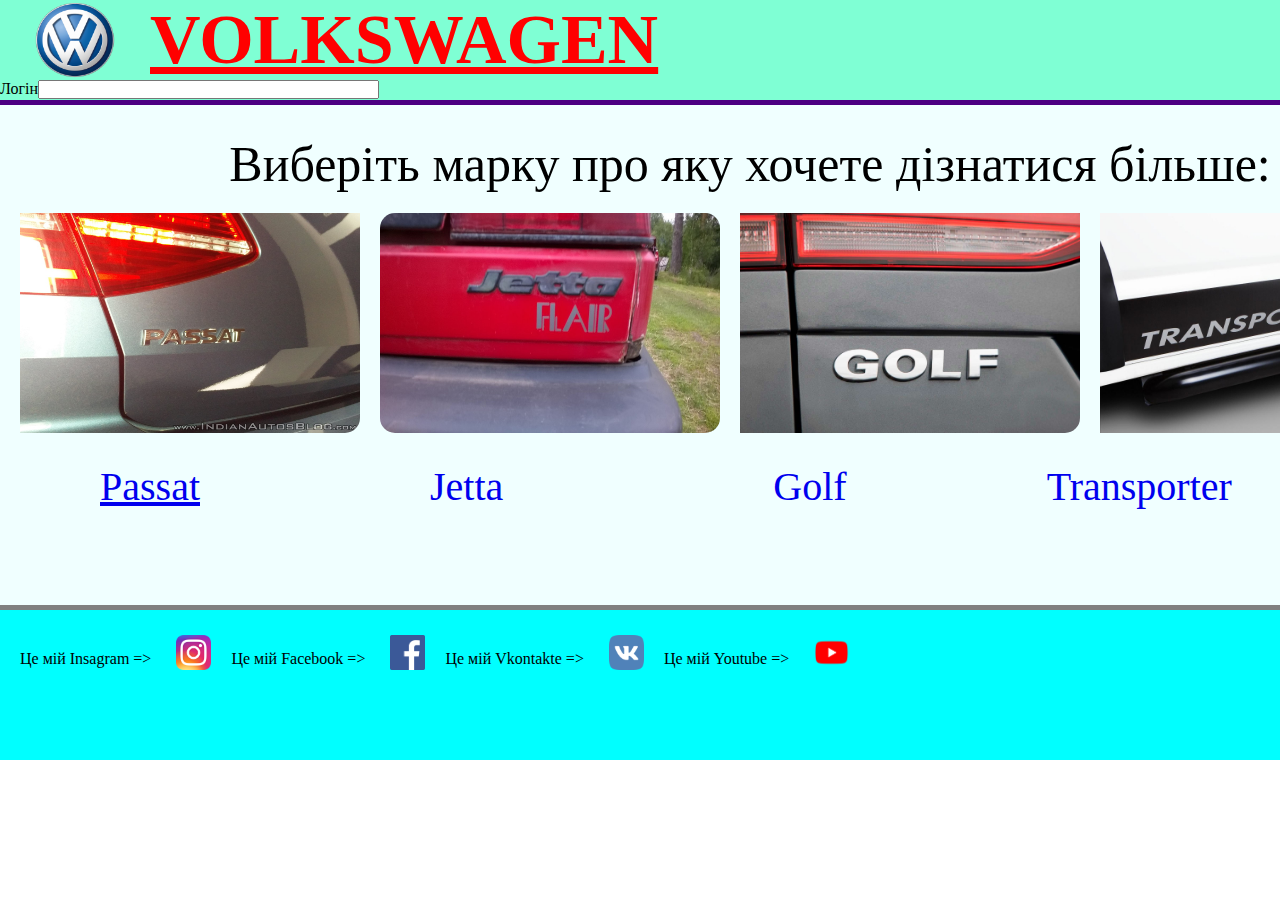
<file: index.html>
<!DOCTYPE html>
<html>
<head>
 <meta http-equiv="Content-Type" content="text/html; charset=UTF-8"/>
 <meta name="description" content="This site is example of auto models"/>
 <link href="css/style.css" rel="stylesheet" type="text/css"/>
 <link rel="shortcut icon" href="img/favicon.ico"type="image/x-icon">
 <title>Volkswagen</title>
</head>
<body>
   <div class="header">
   <header> 
   </header>
    <p id="volkswagen">
		<a href="index.html">
			<img src="img/volkswagen.png" width="150px" height="80px"/>
			VOLKSWAGEN
		</a>
	</p>
	 <form>
	  <p>Логін<input type="text" size="40"/></p>
	 </form>
   </div>
   <div class="startpage">
     <p id="title">Виберіть марку про яку хочете дізнатися більше:</p>
     <a href="passat.html"><img id="photo1" src="img/passat.jpg"/></a>
	 <a href="jetta.html"><img id="photo2" src="img/jetta.jpg"/></a>
	 <a href="golf.html"><img id="photo3" src="img/golf.jpg"/></a>
	 <a href="transporter.html"><img id="photo4" src="img/transporter.jpg"/></a>
	 <br><br><br><br><br><br><br><br><br><br><br><br><br><br><br>
	 <a href="passat.html" id="subscribe1">Passat</a>
	 <a href="jetta.html"><p id="subscribe2">Jetta</p></a>
	 <a href="golf.html"><p id="subscribe3">Golf</p></a>
	 <a href="transporter.html"><p id="subscribe4">Transporter</p></a>
   </div>
   <div class="footer">
	 <p id="instawords">Це мій Insagram =></p>
	 <a href="https://www.instagram.com/roman_dyakiv" target="_blank" title="Roman_Diakiv"><img id="instaphoto"src="img/instagram.png"/></a>
	 <p id="facebookwords">Це мій Facebook =></p>
	 <a href="https://www.facebook.com/rroman.diakiv" target="_blank" title="Roman_Diakiv"><img id="facebookphoto"src="img/facebook.png"/></a>
	 <p id="vkontaktewords">Це мій Vkontakte =></p>
	 <a href="https://vk.com/roman_dyakiw" target="_blank" title="Roman_Diakiv"><img id="vkontaktephoto"src="img/vkontakte.png"/></a>
	 <p id="youtubewords">Це мій Youtube =></p>
	 <a href="https://www.youtube.com/channel/UCgwlJRekCJViFVapfPlVHXw/featured?view_as=subscriber" target="_blank" title="RecordTV"><img id="youtubephoto"src="img/youtube.png"/></a>
   </div>
</body>
</html>
</file>
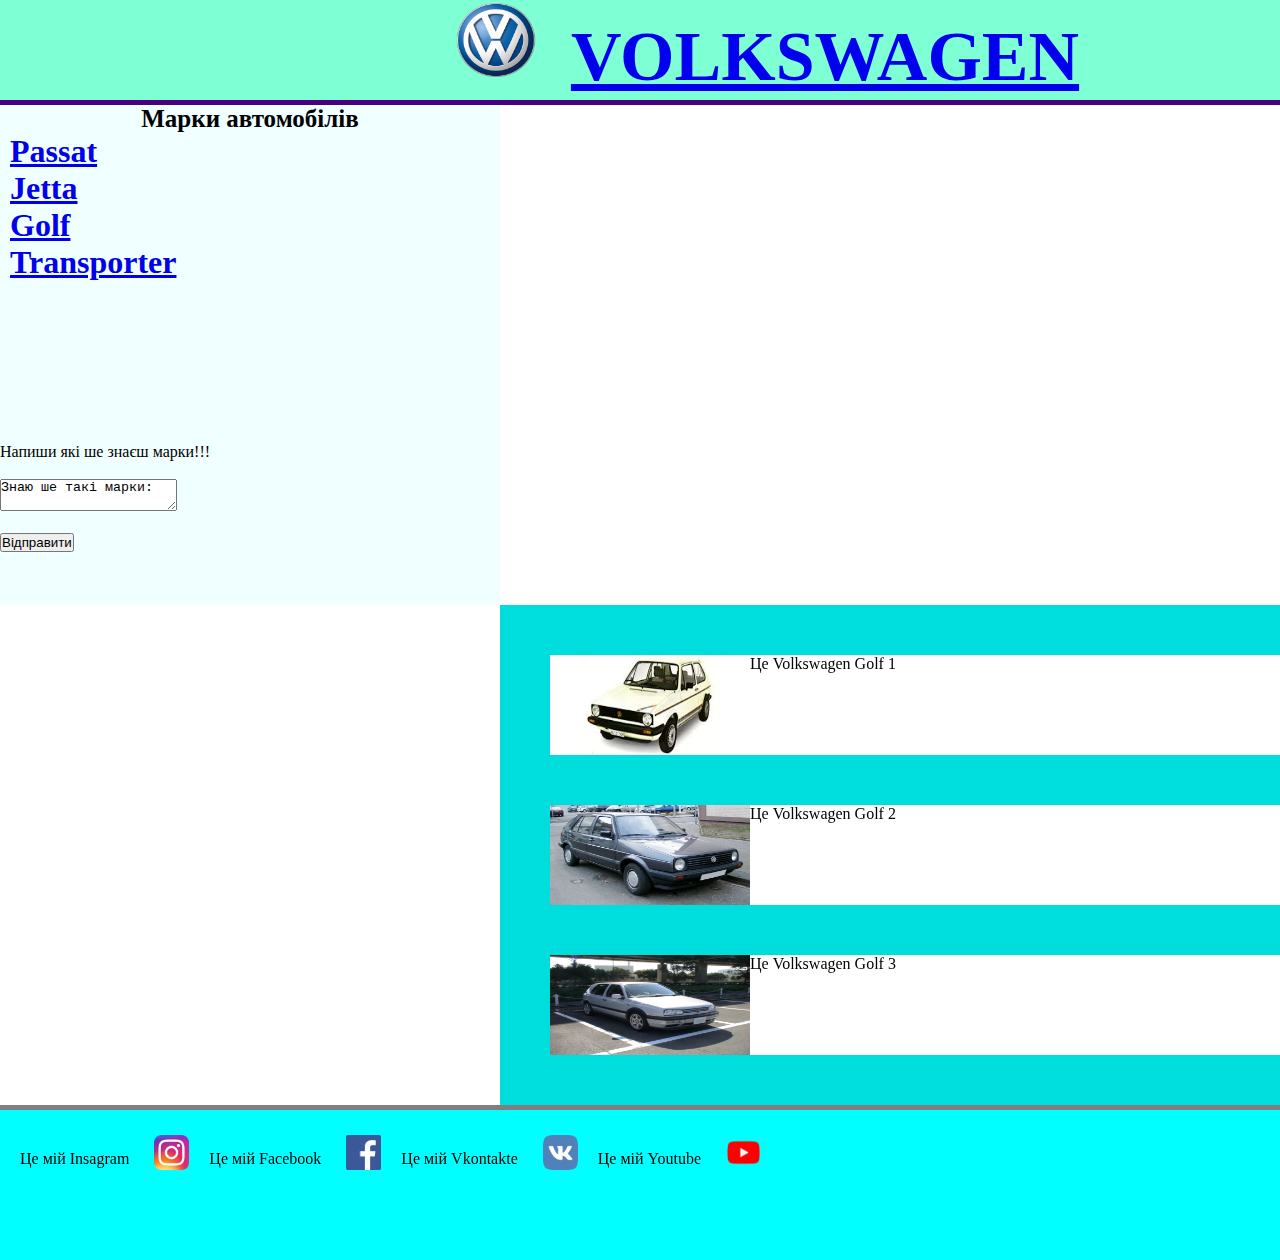
<file: golf.html>
<!DOCTYPE html>
<html>
<head>
 <meta http-equiv="Content-Type" content="text/html; charset=UTF-8"/>
 <meta name="description" content="This site is example of auto models"/>
 <link href="css/golf.css" rel="stylesheet" type="text/css"/>
 <link rel="shortcut icon" href="img/favicon.ico"type="image/x-icon">
 <title>Volkswagen</title>
</head>
<body>
   <div class="header"><p><a href="index.html"><img src="img/volkswagen.png" width="150px" height="80px"/>VOLKSWAGEN</a></p></div>
   <div class="sidebar">
	 <p id="word1">Марки автомобілів</p>
	 <ul>
        <li><a href="passat.html"><h1>Passat</h1></a></li>
		<li><a href="jetta.html"><h1>Jetta</h1></a></li>
		<li><a href="golf.html"><h1>Golf</h1></a></li>
		<li><a href="transporter.html"><h1>Transporter</h1></a></li>
	 </ul>
	 <br><br><br><br><br><br><br><br><br>
	 <p>Напиши які ше знаєш марки!!!</p><br>
	 <textarea>Знаю ше такі марки:</textarea><br><br>
	 <button>Відправити</button>
   </div>
   <div class="content"> 
    <div class="block1">
	 <img src="img/golf/vwg1.jpg" width="200px" height="100px" alt="VW Golf 1" title="VW Golf 1"/>
	 <p>Це Volkswagen Golf 1</p>
	</div>
	<div class="block2">
	 <img src="img/golf/vwg2.jpg" width="200px" height="100px" alt="VW Golf 2" title="VW Golf 2"/>  
	 <p>Це Volkswagen Golf  2</p>
	</div>
	<div class="block3">
	 <img src="img/golf/vwg3.jpg" width="200px" height="100px" alt="VW Golf 3" title="VW Golf 3"/>
	 <p>Це Volkswagen Golf 3</p>
	</div>
	<div class="block4">
	 <img src="img/golf/vwg4.jpg" width="200px" height="100px" alt="VW Golf 4" title="VW Golf 4"/>
	 <p>Це Volkswagen Golf 4</p>
	</div>
	<div class="block5">
	 <img src="img/golf/vwg5.jpg" width="200px" height="100px" alt="VW Golf 5" title="VW Golf 5"/>
	 <p>Це Volkswagen Golf 5</p>
	</div>
	<div class="block6">
	 <img src="img/golf/vwg6.jpg" width="200px" height="100px" alt="VW Golf 6" title="VW Golf 6"/>
	 <p>Це Volkswagen Golf 6</p>
	</div>
	<div class="block7">
	 <img src="img/golf/vwg7.jpg" width="200px" height="100px" alt="VW Golf 7" title="VW Golf 7"/>
	 <p>Це Volkswagen Golf 7</p>
	</div>
	<div class="block8">
	 <img src="img/golf/vwg8.jpg" width="200px" height="100px" alt="VW Golf 8" title="VW Golf 8"/>
	 <p>Це Volkswagen Golf 8</p>
	</div>
	<div class="block9">
	 <img src="img/golf/vwg9.jpg" width="200px" height="100px" alt="VW Golf 9" title="VW Golf 9"/>
	 <p>Це Volkswagen Golf 9</p>
	</div>
   </div>
   <div class="footer">
	 <p id="instawords">Це мій Insagram</p>
	 <a href="https://www.instagram.com/roman_dyakiv" target="_blank" title="Roman_Diakiv"><img id="instaphoto"src="img/instagram.png"/></a>
	 <p id="facebookwords">Це мій Facebook</p>
	 <a href="https://www.facebook.com/rroman.diakiv" target="_blank" title="Roman_Diakiv"><img id="facebookphoto"src="img/facebook.png"/></a>
	 <p id="vkontaktewords">Це мій Vkontakte</p>
	 <a href="https://vk.com/roman_dyakiw" target="_blank" title="Roman_Diakiv"><img id="vkontaktephoto"src="img/vkontakte.png"/></a>
	 <p id="youtubewords">Це мій Youtube</p>
	 <a href="https://www.youtube.com/channel/UCgwlJRekCJViFVapfPlVHXw/featured?view_as=subscriber" target="_blank" title="RecordTV"><img id="youtubephoto"src="img/youtube.png"/></a>
   </div>
</body>
</html>
</file>
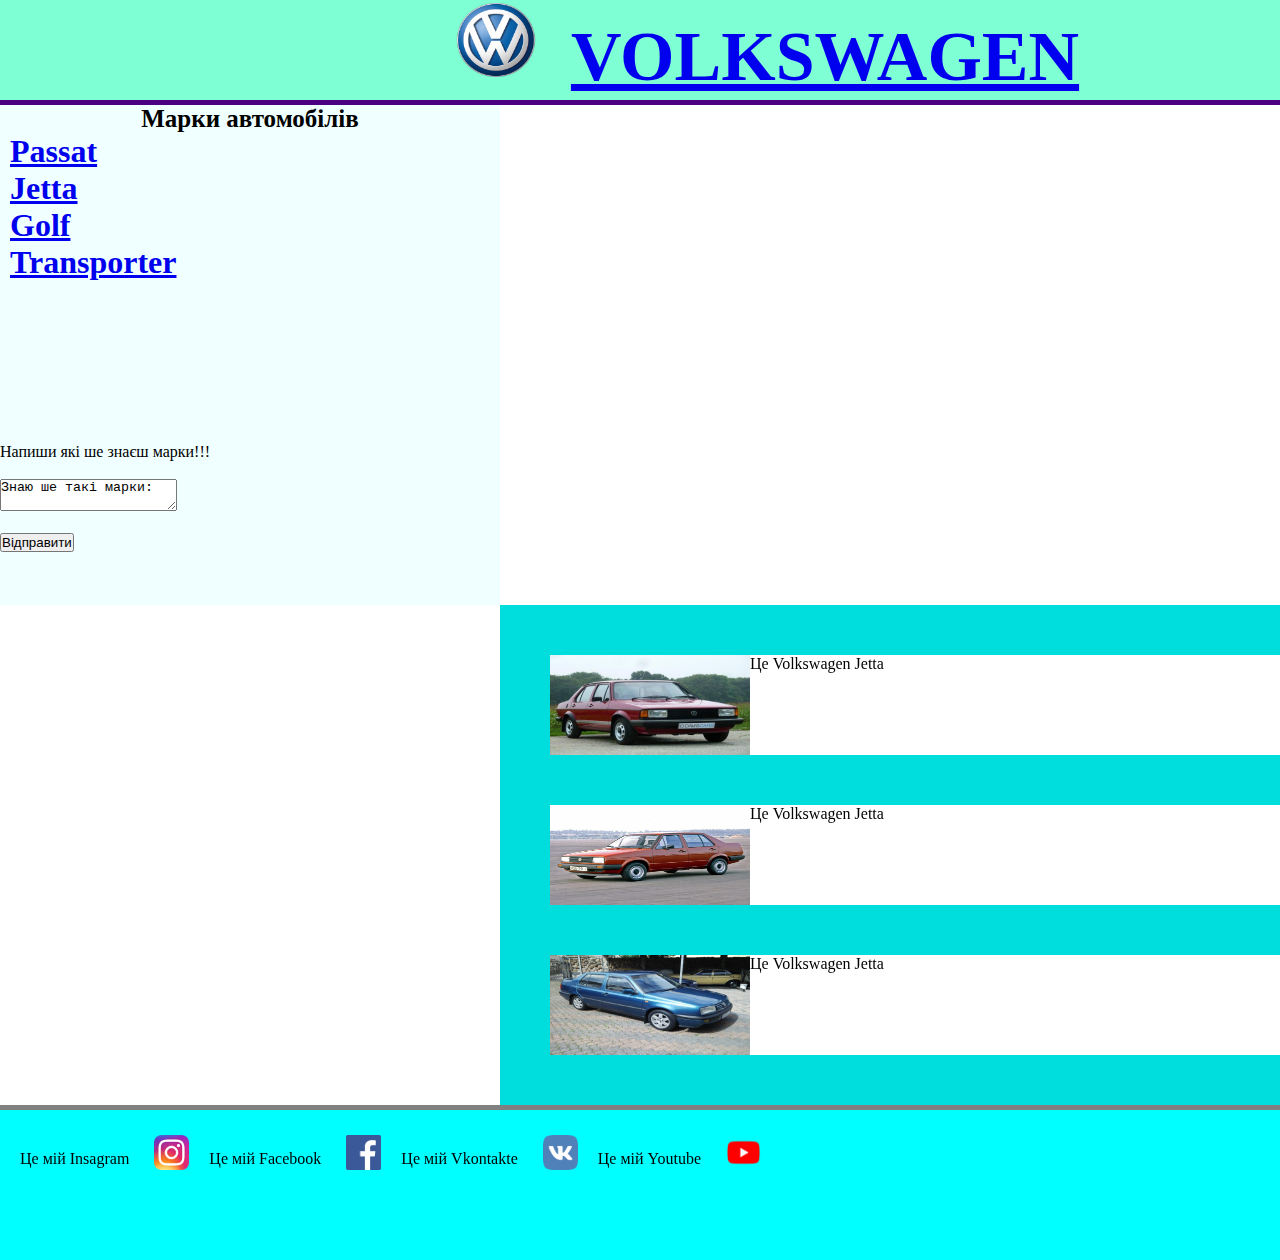
<file: jetta.html>
<!DOCTYPE html>
<html>
<head>
 <meta http-equiv="Content-Type" content="text/html; charset=UTF-8"/>
 <meta name="description" content="This site is example of auto models"/>
 <link href="css/jetta.css" rel="stylesheet" type="text/css"/>
 <link rel="shortcut icon" href="img/favicon.ico"type="image/x-icon">
 <title>Volkswagen</title>
</head>
<body>
   <div class="header"><p><a href="index.html"><img src="img/volkswagen.png" width="150px" height="80px"/>VOLKSWAGEN</a></p></div>
   <div class="sidebar">
	 <p id="word1">Марки автомобілів</p>
	 <ul>
        <li><a href="passat.html"><h1>Passat</h1></a></li>
		<li><a href="jetta.html"><h1>Jetta</h1></a></li>
		<li><a href="golf.html"><h1>Golf</h1></a></li>
		<li><a href="transporter.html"><h1>Transporter</h1></a></li>
	 </ul>
	 <br><br><br><br><br><br><br><br><br>
	 <p>Напиши які ше знаєш марки!!!</p><br>
	 <textarea>Знаю ше такі марки:</textarea><br><br>
	 <button>Відправити</button>
   </div>
   <div class="content"> 
    <div class="block1">
	 <img src="img/jetta/vwj1.jpg" width="200px" height="100px" alt="VW Jetta" title="VW Jetta"/>
	 <p>Це Volkswagen Jetta</p>
	</div>
	<div class="block2">
	 <img src="img/jetta/vwj2.jpg" width="200px" height="100px" alt="VW Jetta" title="VW Jetta"/>  
	 <p>Це Volkswagen Jetta</p>
	</div>
	<div class="block3">
	 <img src="img/jetta/vwj3.jpg" width="200px" height="100px" alt="VW Jetta" title="VW Jetta"/>
	 <p>Це Volkswagen Jetta</p>
	</div>
	<div class="block4">
	 <img src="img/jetta/vwj4.jpg" width="200px" height="100px" alt="VW Jetta" title="VW Jetta"/>
	 <p>Це Volkswagen Jetta</p>
	</div>
	<div class="block5">
	 <img src="img/jetta/vwj5.jpg" width="200px" height="100px" alt="VW Jetta" title="VW Jetta"/>
	 <p>Це Volkswagen Jetta</p>
	</div>
	<div class="block6">
	 <img src="img/jetta/vwj6.jpg" width="200px" height="100px" alt="VW Jetta" title="VW Jetta"/>
	 <p>Це Volkswagen Jetta</p>
	</div>
   </div>
   <div class="footer">
	 <p id="instawords">Це мій Insagram</p>
	 <a href="https://www.instagram.com/roman_dyakiv" target="_blank" title="Roman_Diakiv"><img id="instaphoto"src="img/instagram.png"/></a>
	 <p id="facebookwords">Це мій Facebook</p>
	 <a href="https://www.facebook.com/rroman.diakiv" target="_blank" title="Roman_Diakiv"><img id="facebookphoto"src="img/facebook.png"/></a>
	 <p id="vkontaktewords">Це мій Vkontakte</p>
	 <a href="https://vk.com/roman_dyakiw" target="_blank" title="Roman_Diakiv"><img id="vkontaktephoto"src="img/vkontakte.png"/></a>
	 <p id="youtubewords">Це мій Youtube</p>
	 <a href="https://www.youtube.com/channel/UCgwlJRekCJViFVapfPlVHXw/featured?view_as=subscriber" target="_blank" title="RecordTV"><img id="youtubephoto"src="img/youtube.png"/></a>
   </div>
</body>
</html>
</file>
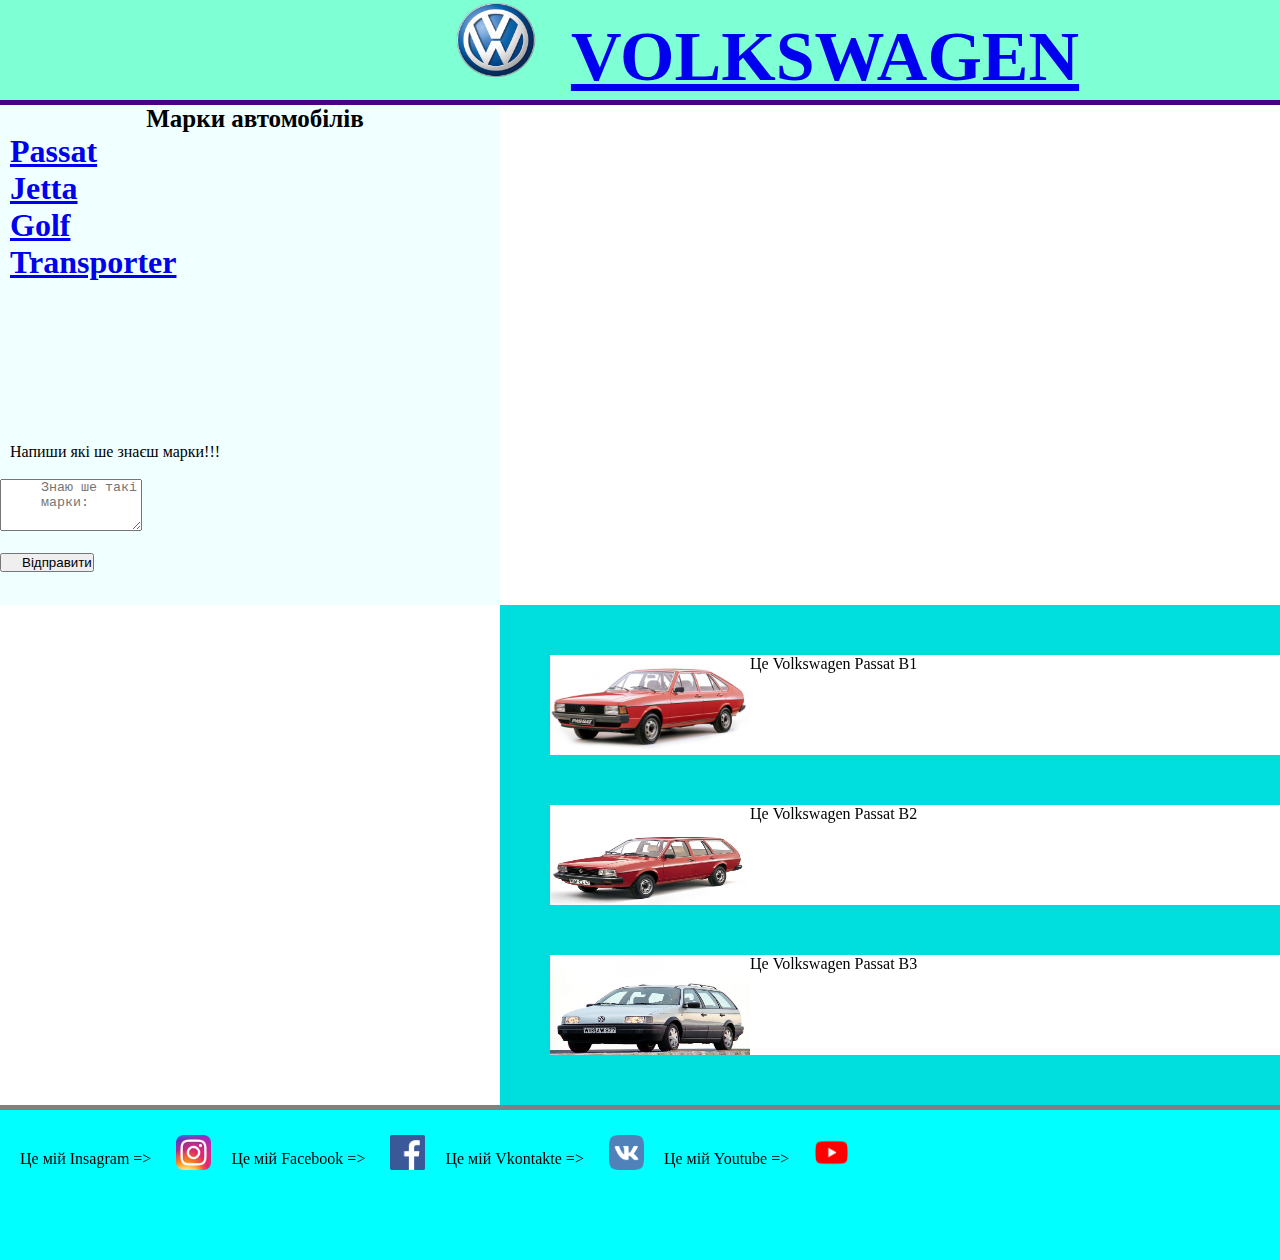
<file: passat.html>
<!DOCTYPE html>
<html>
<head>
 <meta http-equiv="Content-Type" content="text/html; charset=UTF-8"/>
 <meta name="description" content="This site is example of auto models"/>
 <link href="css/passat.css" rel="stylesheet" type="text/css"/>
 <link rel="shortcut icon" href="img/favicon.ico"type="image/x-icon">
 <title>Volkswagen</title>
</head>
<body>
   <div class="header"><p><a href="index.html"><img src="img/volkswagen.png" width="150px" height="80px"/>VOLKSWAGEN</a></p></div>
   <div class="sidebar">
	 <p id="word1">Марки автомобілів</p>
	 <ul>
        <li><a href="passat.html"><h1>Passat</h1></a></li>
		<li><a href="jetta.html"><h1>Jetta</h1></a></li>
		<li><a href="golf.html"><h1>Golf</h1></a></li>
		<li><a href="transporter.html"><h1>Transporter</h1></a></li>
	 </ul>
	 <br><br><br><br><br><br><br><br><br>
	 <p>Напиши які ше знаєш марки!!!</p><br>
	 <textarea placeholder="Знаю ше такі марки:"></textarea><br><br>
	 <button>Відправити</button>
   </div>
   <div class="content"> 
    <div class="block1">
	 <img src="img/passat/vwb1.jpg" width="200px" height="100px" alt="VW Passat B1" title="VW Passat B1"/>
	 <p>Це Volkswagen Passat B1</p>
	</div>
	<div class="block2">
	 <img src="img/passat/vwb2.jpg" width="200px" height="100px" alt="VW Passat B2" title="VW Passat B2"/>  
	 <p>Це Volkswagen Passat B2</p>
	</div>
	<div class="block3">
	 <img src="img/passat/vwb3.jpg" width="200px" height="100px" alt="VW Passat B3" title="VW Passat B3"/>
	 <p>Це Volkswagen Passat B3</p>
	</div>
	<div class="block4">
	 <img src="img/passat/vwb4.jpg" width="200px" height="100px" alt="VW Passat B4" title="VW Passat B4"/>
	 <p>Це Volkswagen Passat B4</p>
	</div>
	<div class="block5">
	 <img src="img/passat/vwb5.jpg" width="200px" height="100px" alt="VW Passat B5" title="VW Passat B5"/>
	 <p>Це Volkswagen Passat B5</p>
	</div>
	<div class="block6">
	 <img src="img/passat/vwb6.jpg" width="200px" height="100px" alt="VW Passat B6" title="VW Passat B6"/>
	 <p>Це Volkswagen Passat B6</p>
	</div>
	<div class="block7">
	 <img src="img/passat/vwb7.jpg" width="200px" height="100px" alt="VW Passat B7" title="VW Passat B7"/>
	 <p>Це Volkswagen Passat B7</p>
	</div>
	<div class="block8">
	 <img src="img/passat/vwb8.jpg" width="200px" height="100px" alt="VW Passat B8" title="VW Passat B8"/>
	 <p>Це Volkswagen Passat B8</p>
	</div>
	<div class="block9">
	 <img src="img/passat/vwb9.jpg" width="200px" height="100px" alt="VW Passat B8" title="VW Passat B9"/>
	 <p>Це Volkswagen Passat B9</p>
	</div>
   </div>
   <div class="footer">
	 <p id="instawords">Це мій Insagram =></p>
	 <a href="https://www.instagram.com/roman_dyakiv" target="_blank" title="Roman_Diakiv"><img id="instaphoto"src="img/instagram.png"/></a>
	 <p id="facebookwords">Це мій Facebook =></p>
	 <a href="https://www.facebook.com/rroman.diakiv" target="_blank" title="Roman_Diakiv"><img id="facebookphoto"src="img/facebook.png"/></a>
	 <p id="vkontaktewords">Це мій Vkontakte =></p>
	 <a href="https://vk.com/roman_dyakiw" target="_blank" title="Roman_Diakiv"><img id="vkontaktephoto"src="img/vkontakte.png"/></a>
	 <p id="youtubewords">Це мій Youtube =></p>
	 <a href="https://www.youtube.com/channel/UCgwlJRekCJViFVapfPlVHXw/featured?view_as=subscriber" target="_blank" title="RecordTV"><img id="youtubephoto"src="img/youtube.png"/></a>
   </div>
</body>
</html>
</file>
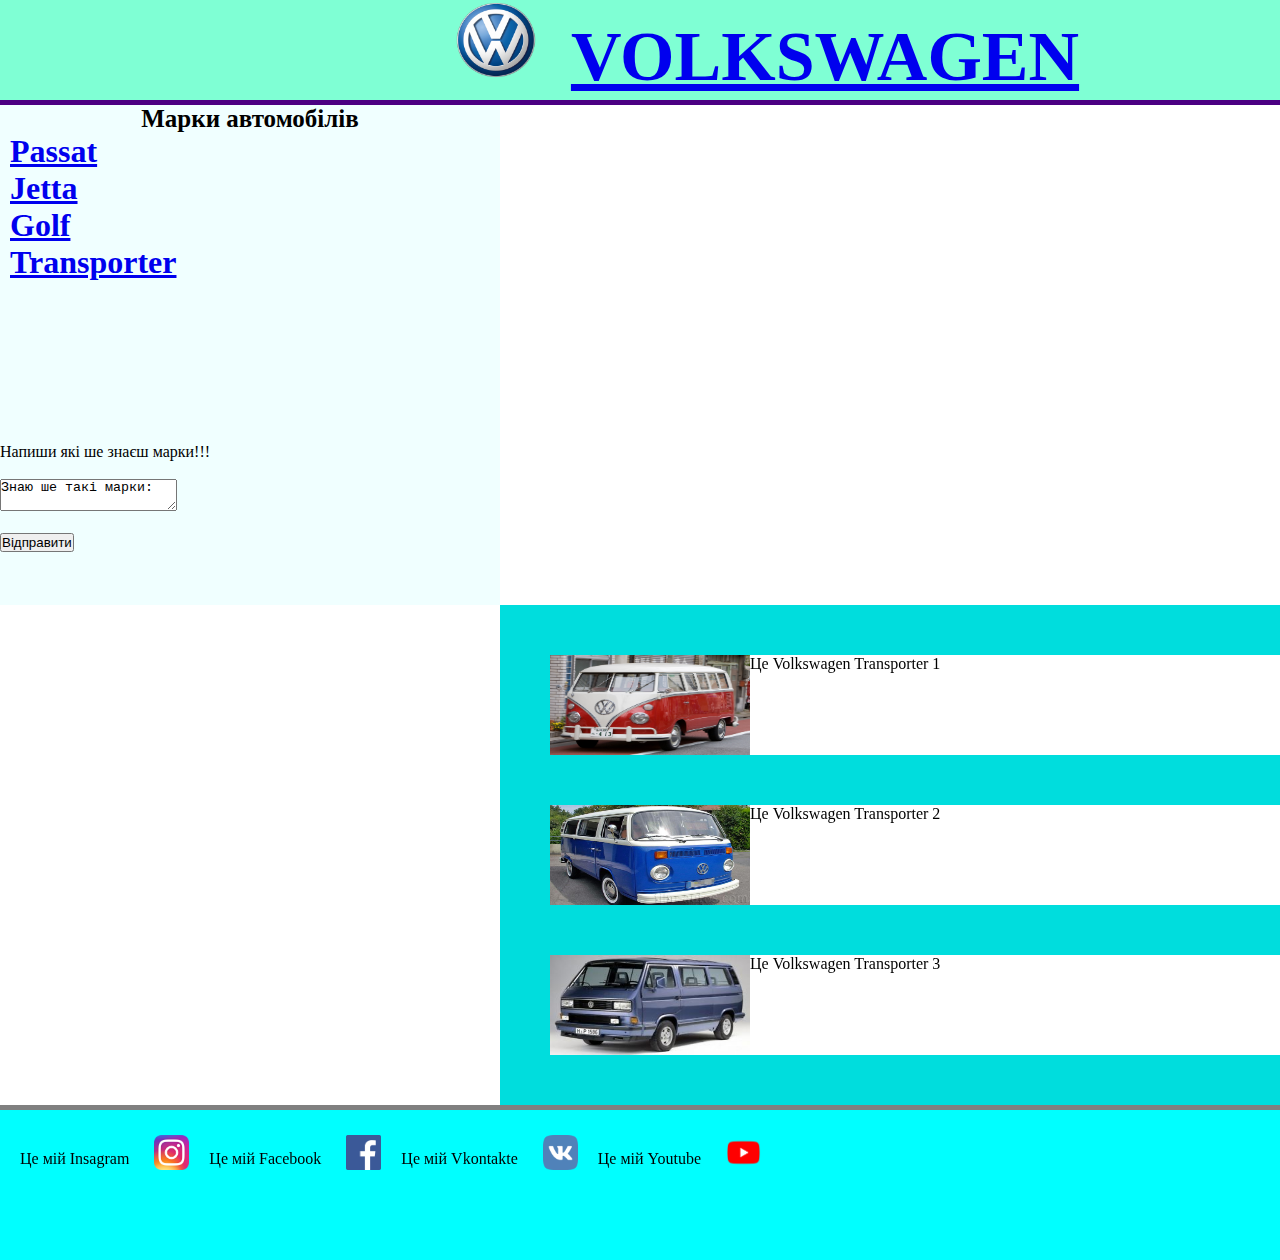
<file: transporter.html>
<!DOCTYPE html>
<html>
<head>
 <meta http-equiv="Content-Type" content="text/html; charset=UTF-8"/>
 <meta name="description" content="This site is example of auto models"/>
 <link href="css/transporter.css" rel="stylesheet" type="text/css"/>
 <link rel="shortcut icon" href="img/favicon.ico"type="image/x-icon">
 <title>Volkswagen</title>
</head>
<body>
   <div class="header"><p><a href="index.html"><img src="img/volkswagen.png" width="150px" height="80px"/>VOLKSWAGEN</a></p></div>
   <div class="sidebar">
	 <p id="word1">Марки автомобілів</p>
	 <ul>
        <li><a href="passat.html"><h1>Passat</h1></a></li>
		<li><a href="jetta.html"><h1>Jetta</h1></a></li>
		<li><a href="golf.html"><h1>Golf</h1></a></li>
		<li><a href="transporter.html"><h1>Transporter</h1></a></li>
	 </ul>
	 <br><br><br><br><br><br><br><br><br>
	 <p>Напиши які ше знаєш марки!!!</p><br>
	 <textarea>Знаю ше такі марки:</textarea><br><br>
	 <button>Відправити</button>
   </div>
   <div class="content"> 
    <div class="block1">
	 <img src="img/transporter/vwt1.jpg" width="200px" height="100px" alt="VW Transporter 1" title="VW Transporter 1"/>
	 <p>Це Volkswagen Transporter 1</p>
	</div>
	<div class="block2">
	 <img src="img/transporter/vwt2.jpg" width="200px" height="100px" alt="VW Transporter 2" title="VW Transporter 2"/>  
	 <p>Це Volkswagen Transporter 2</p>
	</div>
	<div class="block3">
	 <img src="img/transporter/vwt3.jpg" width="200px" height="100px" alt="VW Transporter 3" title="VW Transporter 3"/>
	 <p>Це Volkswagen Transporter 3</p>
	</div>
	<div class="block4">
	 <img src="img/transporter/vwt4.jpg" width="200px" height="100px" alt="VW Transporter 4" title="VW Transporter 4"/>
	 <p>Це Volkswagen Transporter 4</p>
	</div>
	<div class="block5">
	 <img src="img/transporter/vwt5.jpg" width="200px" height="100px" alt="VW Transporter 5" title="VW Transporter 5"/>
	 <p>Це Volkswagen Transporter 5</p>
	</div>
	<div class="block6">
	 <img src="img/transporter/vwt6.jpg" width="200px" height="100px" alt="VW Transporter 6" title="VW Transporter 6"/>
	 <p>Це Volkswagen Transporter 6</p>
	</div>
   </div>
   <div class="footer">
	 <p id="instawords">Це мій Insagram</p>
	 <a href="https://www.instagram.com/roman_dyakiv" target="_blank" title="Roman_Diakiv"><img id="instaphoto"src="img/instagram.png"/></a>
	 <p id="facebookwords">Це мій Facebook</p>
	 <a href="https://www.facebook.com/rroman.diakiv" target="_blank" title="Roman_Diakiv"><img id="facebookphoto"src="img/facebook.png"/></a>
	 <p id="vkontaktewords">Це мій Vkontakte</p>
	 <a href="https://vk.com/roman_dyakiw" target="_blank" title="Roman_Diakiv"><img id="vkontaktephoto"src="img/vkontakte.png"/></a>
	 <p id="youtubewords">Це мій Youtube</p>
	 <a href="https://www.youtube.com/channel/UCgwlJRekCJViFVapfPlVHXw/featured?view_as=subscriber" target="_blank" title="RecordTV"><img id="youtubephoto"src="img/youtube.png"/></a>
   </div>
</body>
</html>
</file>
<file: css/style.css>
*{
	padding: 0px;
	margin: 0px;
}
a:hover{
	color: red;
}
a:active{
	color: green;
}
.header{
	width: 1500px;
	height: 100px;
	background-color: aquamarine;
	border-bottom: 5px solid indigo;
}
.header img{
	float: left;
}
.header #volkswagen{
	color: indigo;
	font-weight: bold;
	font-size: 70px;
	font-family: Comic Sans MS;
	text-align: left;
}
.header form{
	float: left;
	padding-top: 
}
.startpage{
	width: 1500px;
	height: 500px;
	background-color: azure;
}
.startpage #title{
	padding-top: 30px;
	text-align: center;
	font-family: Impact;
	font-size: 50px;
}
.startpage #subscribe1{
	float: left;
	font-size:40px;
	font-family: Arial Black;
	padding-left: 100px;
}
.startpage #subscribe2{
	float: left;
	font-size:40px;
	font-family: Arial Black;
	padding-left: 230px;
}
.startpage #subscribe3{
	float: left;
	font-size:40px;
	font-family: Arial Black;
	padding-left: 270px;
}
.startpage #subscribe4{
	float: left;
	font-size:40px;
	font-family: Arial Black;
	padding-left: 200px;
}
.startpage #photo1{
	width: 340px;
	height: 220px;
	padding-left: 20px;
	padding-top: 20px;
	border-radius: 15px;
    float: left;	
}
.startpage #photo2{
	width: 340px;
	height: 220px;
	margin-left: 20px;
	margin-top: 20px;
	border-radius: 15px; 
	float: left;
}
.startpage #photo3{
	width: 340px;
	height: 220px;
	padding-left: 20px;
	padding-top: 20px;
	border-radius: 15px; 
	float: left;
}
.startpage #photo4{
	width: 340px;
	height: 220px;
	padding-left: 20px;
	padding-top: 20px;
	border-radius: 15px; 
	float: left;
}
.footer{
	width: 1500px;
	height: 150px;
	background-color: aqua;
	border-top: 5px solid gray;
}
.footer #instawords{
	margin-top: 40px;
	margin-left: 20px;
	float: left;	
}
.footer #instaphoto{
	width: 35px;
	height:35px;
	margin-left: 25px;
	margin-top: 25px;
	float: left;
}
.footer #facebookwords{
	margin-top: 40px;
	margin-left: 20px;
	float: left;	
}
.footer #facebookphoto{
	width: 35px;
	height:35px;
	margin-left: 25px;
	margin-top: 25px;
	float: left;
}
.footer #vkontaktewords{
	margin-top: 40px;
	margin-left: 20px;
	float: left;	
}
.footer #vkontaktephoto{
	width: 35px;
	height:35px;
	margin-left: 25px;
	margin-top: 25px;
	float: left;
}
.footer #youtubewords{
	margin-top: 40px;
	margin-left: 20px;
	float: left;	
}
.footer #youtubephoto{
	width: 35px;
	height:35px;
	margin-left: 25px;
	margin-top: 25px;
	float: left;
}
</file>
<file: css/golf.css>
*{
	padding: 0px;
	margin: 0px;
}
.header{
	width: 1500px;
	height: 100px;
	background-color: aquamarine;
	border-bottom: 5px solid indigo;
}
.sidebar{
	width: 500px;
	height: 500px;
	background-color: azure;
	float:left;
}
.content{
	width: 1000px;
	height: 450px;
	background-color: #00DDDD;
	margin-left: 500px;
	overflow: static;
	padding-top: 50px;
	overflow: scroll;
	
}
.footer{
	width: 1500px;
	height: 150px;
	background-color: aqua;
	border-top: 5px solid gray;
}
.block1{
	width:900px;
	height: 100px;
	background-color: white;
	margin-left: 50px;
}
.block2{
	width:900px;
	height: 100px;
	background-color: white;
	margin-left: 50px;
	margin-top: 50px;
}
.block3{
	width:900px;
	height: 100px;
	background-color: white;
	margin-left: 50px;
	margin-top: 50px;
}
.block4{
	width:900px;
	height: 100px;
	background-color: white;
	margin-left: 50px;
	margin-top: 50px;
}
.block5{
	width:900px;
	height: 100px;
	background-color: white;
	margin-left: 50px;
	margin-top: 50px;
}
.block6{
	width:900px;
	height: 100px;
	background-color: white;
	margin-left: 50px;
	margin-top: 50px;
}
.block7{
	width:900px;
	height: 100px;
	background-color: white;
	margin-left: 50px;
	margin-top: 50px;
}
.block8{
	width:900px;
	height: 100px;
	background-color: white;
	margin-left: 50px;
	margin-top: 50px;
}
.block9{
	width:900px;
	height: 100px;
	background-color: white;
	margin-left: 50px;
	margin-top: 50px;
}
.block1 img{
	float:left;
}
.block2 img{
	float:left;
}
.block3 img{
	float:left;
}
.block4 img{
	float:left;
}
.block5 img{
	float:left;
}
.block6 img{
	float:left;
}
.block7 img{
	float:left;
}
.block8 img{
	float:left;
}
.block9 img{
	float:left;
}
.block1 p{
	float: left;
}
.block2 p{
	float: left;
}
.block3 p{
	float: left;
}
.block4 p{
	float: left;
}
.block5 p{
	float: left;
}
.block6 p{
	float: left;
}
.block7 p{
	float: left;
}
.block8 p{
	float: left;
}
.block9 p{
	float: left;
}
.header p{
	color: indigo;
	font-weight: bold;
	font-size: 70px;
	font-family: Comic Sans MS;
	text-align: center;
	margin: 
}
#word1{
	font-size: 25px;
	font-weight: bold;
	font-family: Segoe Print;
	text-align: center;
}
.sidebar li{
	font-weight: bold;
	text-indent: 10px;
}
.footer #instawords{
	margin-top: 40px;
	margin-left: 20px;
	float: left;	
}
.footer #instaphoto{
	width: 35px;
	height:35px;
	margin-left: 25px;
	margin-top: 25px;
	float: left;
}
.footer #facebookwords{
	margin-top: 40px;
	margin-left: 20px;
	float: left;	
}
.footer #facebookphoto{
	width: 35px;
	height:35px;
	margin-left: 25px;
	margin-top: 25px;
	float: left;
}
.footer #vkontaktewords{
	margin-top: 40px;
	margin-left: 20px;
	float: left;	
}
.footer #vkontaktephoto{
	width: 35px;
	height:35px;
	margin-left: 25px;
	margin-top: 25px;
	float: left;
}
.footer #youtubewords{
	margin-top: 40px;
	margin-left: 20px;
	float: left;	
}
.footer #youtubephoto{
	width: 35px;
	height:35px;
	margin-left: 25px;
	margin-top: 25px;
	float: left;
}
</file>
<file: css/jetta.css>
*{
	padding: 0px;
	margin: 0px;
}
.header{
	width: 1500px;
	height: 100px;
	background-color: aquamarine;
	border-bottom: 5px solid indigo;
}
.sidebar{
	width: 500px;
	height: 500px;
	background-color: azure;
	float:left;
}
.content{
	width: 1000px;
	height: 450px;
	background-color: #00DDDD;
	margin-left: 500px;
	overflow: static;
	padding-top: 50px;
	overflow: scroll;
	
}
.footer{
	width: 1500px;
	height: 150px;
	background-color: aqua;
	border-top: 5px solid gray;
}
.block1{
	width:900px;
	height: 100px;
	background-color: white;
	margin-left: 50px;
}
.block2{
	width:900px;
	height: 100px;
	background-color: white;
	margin-left: 50px;
	margin-top: 50px;
}
.block3{
	width:900px;
	height: 100px;
	background-color: white;
	margin-left: 50px;
	margin-top: 50px;
}
.block4{
	width:900px;
	height: 100px;
	background-color: white;
	margin-left: 50px;
	margin-top: 50px;
}
.block5{
	width:900px;
	height: 100px;
	background-color: white;
	margin-left: 50px;
	margin-top: 50px;
}
.block6{
	width:900px;
	height: 100px;
	background-color: white;
	margin-left: 50px;
	margin-top: 50px;
}
.block7{
	width:900px;
	height: 100px;
	background-color: white;
	margin-left: 50px;
	margin-top: 50px;
}
.block8{
	width:900px;
	height: 100px;
	background-color: white;
	margin-left: 50px;
	margin-top: 50px;
}
.block9{
	width:900px;
	height: 100px;
	background-color: white;
	margin-left: 50px;
	margin-top: 50px;
}
.block1 img{
	float:left;
}
.block2 img{
	float:left;
}
.block3 img{
	float:left;
}
.block4 img{
	float:left;
}
.block5 img{
	float:left;
}
.block6 img{
	float:left;
}
.block7 img{
	float:left;
}
.block8 img{
	float:left;
}
.block9 img{
	float:left;
}
.block1 p{
	float: left;
}
.block2 p{
	float: left;
}
.block3 p{
	float: left;
}
.block4 p{
	float: left;
}
.block5 p{
	float: left;
}
.block6 p{
	float: left;
}
.block7 p{
	float: left;
}
.block8 p{
	float: left;
}
.block9 p{
	float: left;
}
.header p{
	color: indigo;
	font-weight: bold;
	font-size: 70px;
	font-family: Comic Sans MS;
	text-align: center;
	margin: 
}
#word1{
	font-size: 25px;
	font-weight: bold;
	font-family: Segoe Print;
	text-align: center;
}
.sidebar li{
	font-weight: bold;
	text-indent: 10px;
}
.footer #instawords{
	margin-top: 40px;
	margin-left: 20px;
	float: left;
}
.footer #instaphoto{
	width: 35px;
	height:35px;
	margin-left: 25px;
	margin-top: 25px;
	float: left;
}
.footer #facebookwords{
	margin-top: 40px;
	margin-left: 20px;
	float: left;	
}
.footer #facebookphoto{
	width: 35px;
	height:35px;
	margin-left: 25px;
	margin-top: 25px;
	float: left;
}
.footer #vkontaktewords{
	margin-top: 40px;
	margin-left: 20px;
	float: left;	
}
.footer #vkontaktephoto{
	width: 35px;
	height:35px;
	margin-left: 25px;
	margin-top: 25px;
	float: left;
}
.footer #youtubewords{
	margin-top: 40px;
	margin-left: 20px;
	float: left;	
}
.footer #youtubephoto{
	width: 35px;
	height:35px;
	margin-left: 25px;
	margin-top: 25px;
	float: left;
}
</file>
<file: css/passat.css>
*{
	padding: 0px;
	margin: 0px;
}
a:hover{
	color: red;
}
a:active{
	color: green;
}

.header{
	width: 1500px;
	height: 100px;
	background-color: aquamarine;
	border-bottom: 5px solid indigo;
}
.header p{
	color: indigo;
	font-weight: bold;
	font-size: 70px;
	font-family: Comic Sans MS;
	text-align: center;
}
.sidebar{
	width: 500px;
	height: 500px;
	background-color: azure;
	float:left;
}
.sidebar li{
	font-weight: bold;
	text-indent: 10px;
}	
.sidebar p{
	padding-left: 10px;
}
.sidebar textarea{
	padding-left: 40px;
	width: 100px;
	height: 50px;
}
.sidebar button{
	padding-left: 20px;
}
#word1{
	font-size: 25px;
	font-weight: bold;
	font-family: Segoe Print;
	text-align: center;
}
.content{
	width: 1000px;
	height: 450px;
	background-color: #00DDDD;
	margin-left: 500px;
	overflow: static;
	padding-top: 50px;
	overflow: scroll;
}
.block1{
	width:900px;
	height: 100px;
	background-color: white;
	margin-left: 50px;
}
.block2{
	width:900px;
	height: 100px;
	background-color: white;
	margin-left: 50px;
	margin-top: 50px;
}
.block3{
	width:900px;
	height: 100px;
	background-color: white;
	margin-left: 50px;
	margin-top: 50px;
}
.block4{
	width:900px;
	height: 100px;
	background-color: white;
	margin-left: 50px;
	margin-top: 50px;
}
.block5{
	width:900px;
	height: 100px;
	background-color: white;
	margin-left: 50px;
	margin-top: 50px;
}
.block6{
	width:900px;
	height: 100px;
	background-color: white;
	margin-left: 50px;
	margin-top: 50px;
}
.block7{
	width:900px;
	height: 100px;
	background-color: white;
	margin-left: 50px;
	margin-top: 50px;
}
.block8{
	width:900px;
	height: 100px;
	background-color: white;
	margin-left: 50px;
	margin-top: 50px;
}
.block9{
	width:900px;
	height: 100px;
	background-color: white;
	margin-left: 50px;
	margin-top: 50px;
}
.block1 img{
	float:left;
}
.block2 img{
	float:left;
}
.block3 img{
	float:left;
}
.block4 img{
	float:left;
}
.block5 img{
	float:left;
}
.block6 img{
	float:left;
}
.block7 img{
	float:left;
}
.block8 img{
	float:left;
}
.block9 img{
	float:left;
}
.block1 p{
	float: left;
}
.block2 p{
	float: left;
}
.block3 p{
	float: left;
}
.block4 p{
	float: left;
}
.block5 p{
	float: left;
}
.block6 p{
	float: left;
}
.block7 p{
	float: left;
}
.block8 p{
	float: left;
}
.block9 p{
	float: left;
}
.footer{
	width: 1500px;
	height: 150px;
	background-color: aqua;
	border-top: 5px solid gray;
}
.footer #instawords{
	margin-top: 40px;
	margin-left: 20px;
	float: left;	
}
.footer #instaphoto{
	width: 35px;
	height:35px;
	margin-left: 25px;
	margin-top: 25px;
	float: left;
}
.footer #facebookwords{
	margin-top: 40px;
	margin-left: 20px;
	float: left;	
}
.footer #facebookphoto{
	width: 35px;
	height:35px;
	margin-left: 25px;
	margin-top: 25px;
	float: left;
}
.footer #vkontaktewords{
	margin-top: 40px;
	margin-left: 20px;
	float: left;	
}
.footer #vkontaktephoto{
	width: 35px;
	height:35px;
	margin-left: 25px;
	margin-top: 25px;
	float: left;
}
.footer #youtubewords{
	margin-top: 40px;
	margin-left: 20px;
	float: left;	
}
.footer #youtubephoto{
	width: 35px;
	height:35px;
	margin-left: 25px;
	margin-top: 25px;
	float: left;
}
</file>
<file: css/transporter.css>
*{
	padding: 0px;
	margin: 0px;
}
.header{
	width: 1500px;
	height: 100px;
	background-color: aquamarine;
	border-bottom: 5px solid indigo;
}
.sidebar{
	width: 500px;
	height: 500px;
	background-color: azure;
	float:left;
}
.content{
	width: 1000px;
	height: 450px;
	background-color: #00DDDD;
	margin-left: 500px;
	overflow: static;
	padding-top: 50px;
	overflow: scroll;
	
}
.footer{
	width: 1500px;
	height: 150px;
	background-color: aqua;
	border-top: 5px solid gray;
}
.block1{
	width:900px;
	height: 100px;
	background-color: white;
	margin-left: 50px;
}
.block2{
	width:900px;
	height: 100px;
	background-color: white;
	margin-left: 50px;
	margin-top: 50px;
}
.block3{
	width:900px;
	height: 100px;
	background-color: white;
	margin-left: 50px;
	margin-top: 50px;
}
.block4{
	width:900px;
	height: 100px;
	background-color: white;
	margin-left: 50px;
	margin-top: 50px;
}
.block5{
	width:900px;
	height: 100px;
	background-color: white;
	margin-left: 50px;
	margin-top: 50px;
}
.block6{
	width:900px;
	height: 100px;
	background-color: white;
	margin-left: 50px;
	margin-top: 50px;
}
.block7{
	width:900px;
	height: 100px;
	background-color: white;
	margin-left: 50px;
	margin-top: 50px;
}
.block8{
	width:900px;
	height: 100px;
	background-color: white;
	margin-left: 50px;
	margin-top: 50px;
}
.block9{
	width:900px;
	height: 100px;
	background-color: white;
	margin-left: 50px;
	margin-top: 50px;
}
.block1 img{
	float:left;
}
.block2 img{
	float:left;
}
.block3 img{
	float:left;
}
.block4 img{
	float:left;
}
.block5 img{
	float:left;
}
.block6 img{
	float:left;
}
.block7 img{
	float:left;
}
.block8 img{
	float:left;
}
.block9 img{
	float:left;
}
.block1 p{
	float: left;
}
.block2 p{
	float: left;
}
.block3 p{
	float: left;
}
.block4 p{
	float: left;
}
.block5 p{
	float: left;
}
.block6 p{
	float: left;
}
.block7 p{
	float: left;
}
.block8 p{
	float: left;
}
.block9 p{
	float: left;
}
.header p{
	color: indigo;
	font-weight: bold;
	font-size: 70px;
	font-family: Comic Sans MS;
	text-align: center;
	margin: 
}
#word1{
	font-size: 25px;
	font-weight: bold;
	font-family: Segoe Print;
	text-align: center;
}
.sidebar li{
	font-weight: bold;
	text-indent: 10px;
}
.footer #instawords{
	margin-top: 40px;
	margin-left: 20px;
	float: left;	
}
.footer #instaphoto{
	width: 35px;
	height:35px;
	margin-left: 25px;
	margin-top: 25px;
	float: left;
}
.footer #facebookwords{
	margin-top: 40px;
	margin-left: 20px;
	float: left;	
}
.footer #facebookphoto{
	width: 35px;
	height:35px;
	margin-left: 25px;
	margin-top: 25px;
	float: left;
}
.footer #vkontaktewords{
	margin-top: 40px;
	margin-left: 20px;
	float: left;	
}
.footer #vkontaktephoto{
	width: 35px;
	height:35px;
	margin-left: 25px;
	margin-top: 25px;
	float: left;
}
.footer #youtubewords{
	margin-top: 40px;
	margin-left: 20px;
	float: left;	
}
.footer #youtubephoto{
	width: 35px;
	height:35px;
	margin-left: 25px;
	margin-top: 25px;
	float: left;
}
</file>
